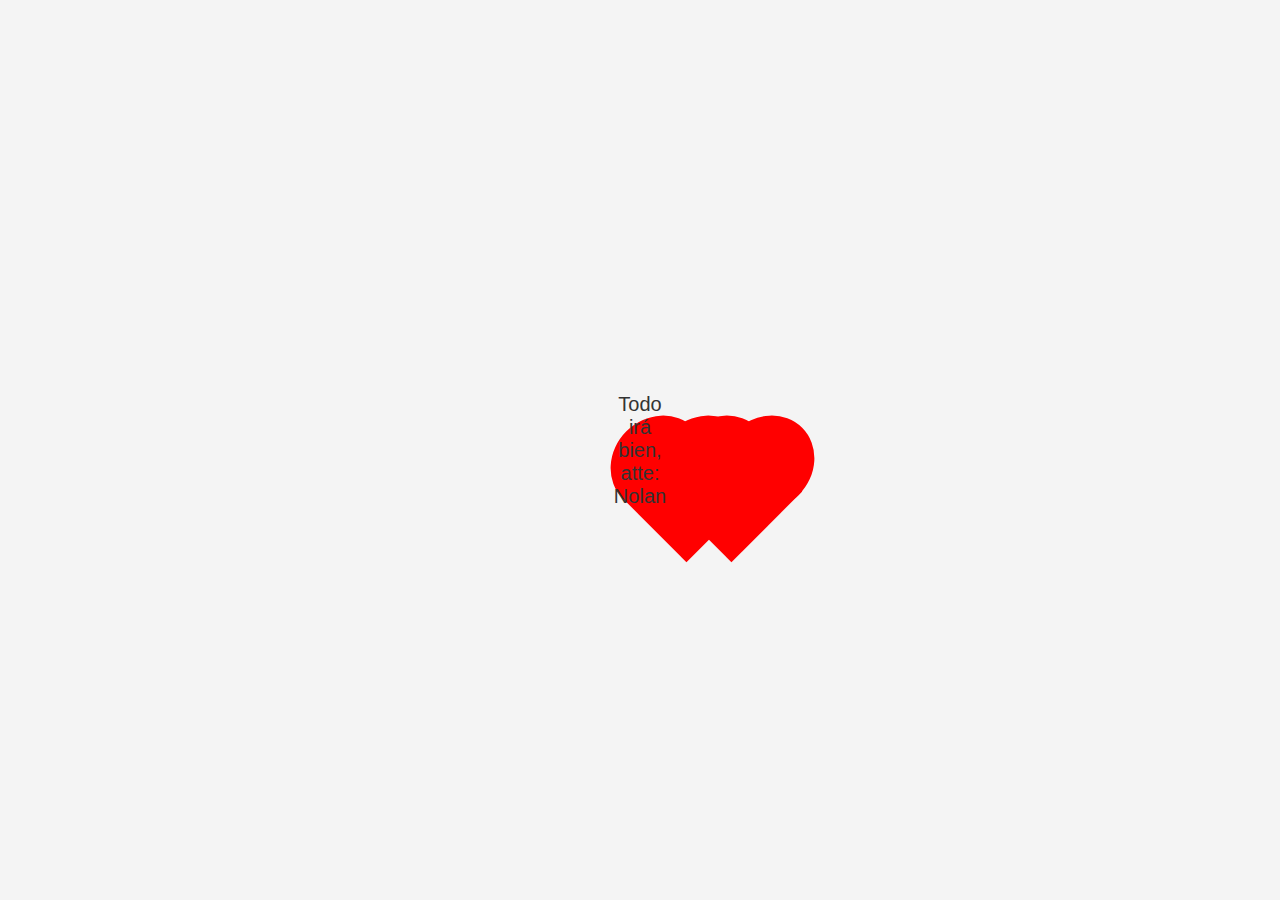
<file: index.html>
<!DOCTYPE html>
<html lang="es">
<head>
  <meta charset="UTF-8">
  <meta name="viewport" content="width=device-width, initial-scale=1.0">
  <link rel="stylesheet" href="styles.css">
  <title>Corazones Latientes</title>
</head>
<body>
  <div class="heart-container">
    <div class="heart left"></div>
    <div class="heart right"></div>
    <div class="small-heart">
      <p>Todo irá bien, atte: Nolan</p>
    </div>
  </div>
</body>
</html>
</file>
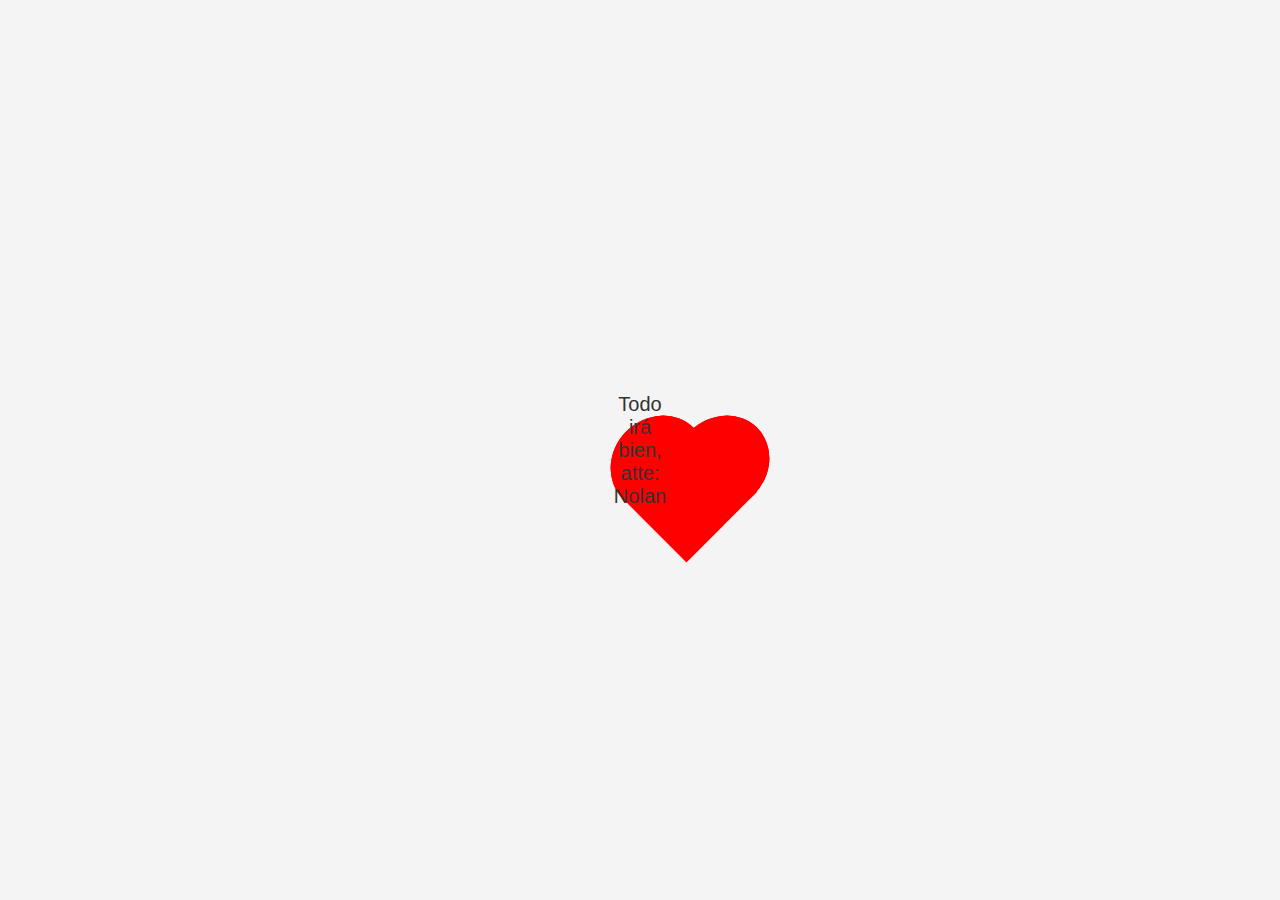
<file: latiendo.html>
<!DOCTYPE html>
<html lang="es">
<head>
  <meta charset="UTF-8">
  <meta name="viewport" content="width=device-width, initial-scale=1.0">
  <style>
    body {
      display: flex;
      justify-content: center;
      align-items: center;
      height: 100vh;
      background-color: #f4f4f4;
      margin: 0;
    }

    .heart-container {
      position: relative;
    }

    .heart {
      position: absolute;
      width: 100px;
      height: 90px;
      background-color: red;
      transform: rotate(-45deg);
      animation: heartbeat 1s infinite;
    }

    .heart:before,
    .heart:after {
      content: "";
      position: absolute;
      width: 100px;
      height: 90px;
      background-color: red;
      border-radius: 50%;
    }

    .heart:before {
      top: -45px;
      left: 0;
    }

    .heart:after {
      top: 0;
      left: 45px;
    }

    .message {
      position: absolute;
      font-size: 20px;
      font-family: Arial, sans-serif;
      text-align: center;
      top: 50%;
      left: 50%;
      transform: translate(-50%, -50%);
      color: #333;
    }

    @keyframes heartbeat {
      0% {
        transform: scale(1);
      }
      50% {
        transform: scale(1.1);
      }
      100% {
        transform: scale(1);
      }
    }
  </style>
</head>
<body>
  <div class="heart-container">
    <div class="heart"></div>
    <div class="heart"></div>
    <div class="message">Todo irá bien, atte: Nolan</div>
  </div>
</body>
</html>
</file>
<file: styles.css>
body {
  display: flex;
  justify-content: center;
  align-items: center;
  height: 100vh;
  background-color: #f4f4f4;
  margin: 0;
}

.heart-container {
  position: relative;
}

.heart {
  position: absolute;
  width: 100px;
  height: 90px;
  background-color: red;
  transform: rotate(-45deg);
  animation: heartbeat 1s infinite;
}

.left {
  top: 0;
  left: 0;
}

.right {
  top: 0;
  left: 45px;
}

.heart:before,
.heart:after {
  content: "";
  position: absolute;
  width: 100px;
  height: 90px;
  background-color: red;
  border-radius: 50%;
}

.heart:before {
  top: -45px;
  left: 0;
}

.heart:after {
  top: 0;
  left: 45px;
}

.small-heart {
  position: absolute;
  font-size: 20px;
  font-family: Arial, sans-serif;
  text-align: center;
  top: 50%;
  left: 50%;
  transform: translate(-50%, -50%);
  color: #333;
}

@keyframes heartbeat {
  0% {
    transform: scale(1);
  }
  50% {
    transform: scale(1.1);
  }
  100% {
    transform: scale(1);
  }
}
</file>
